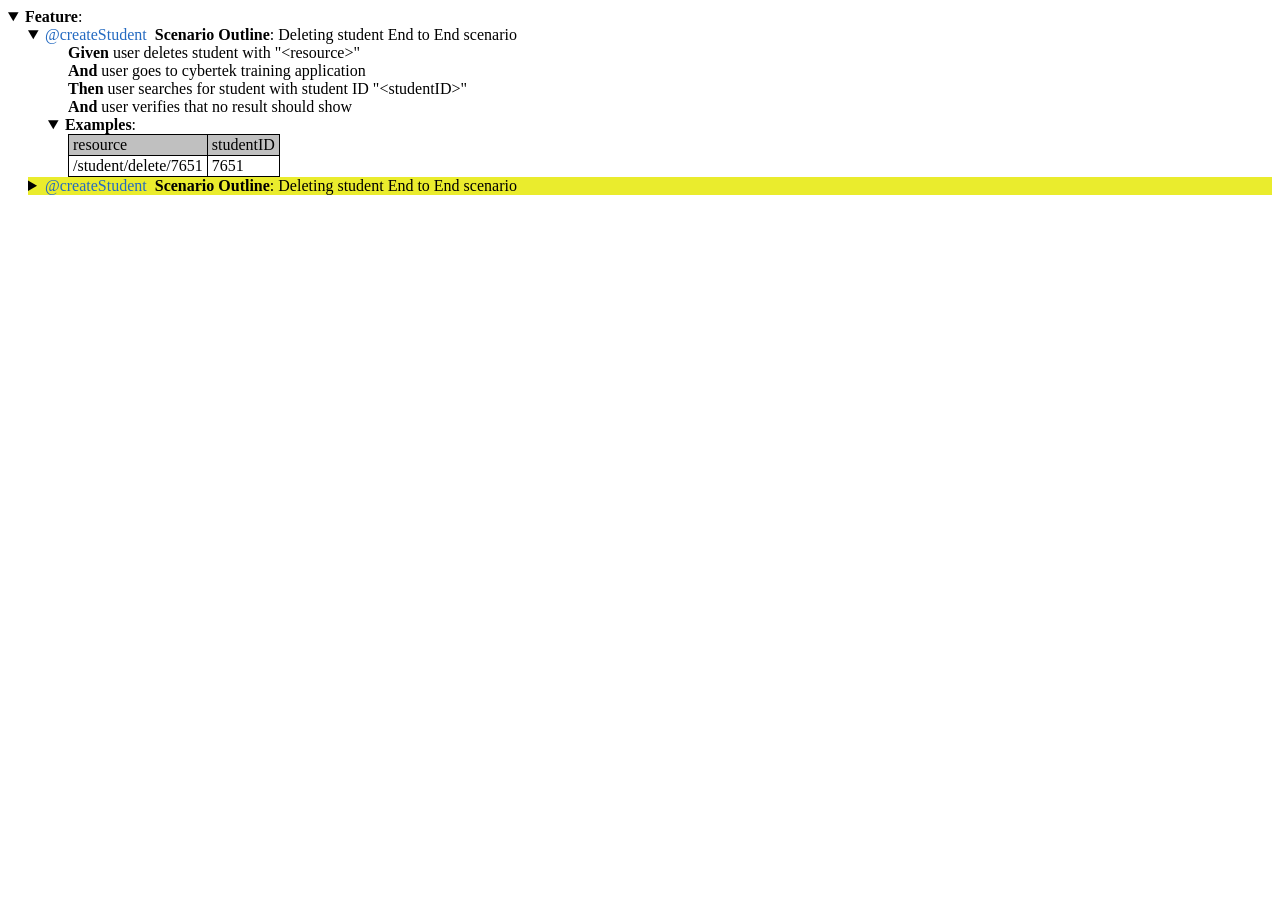
<file: api-platform2/deployments/selenium-api/target/cucumber-reports/index.html>
<!DOCTYPE html>
<html>
  <head>
    <meta charset="utf-8">
    <title>Cucumber Features</title>
    <link href="style.css" rel="stylesheet">
    <script src="jquery-1.8.2.min.js"></script>
    <script src="formatter.js"></script>
    <script src="report.js"></script>
  </head>
  <body>
    <div class="cucumber-report"></div>
  </body>
</html>
</file>
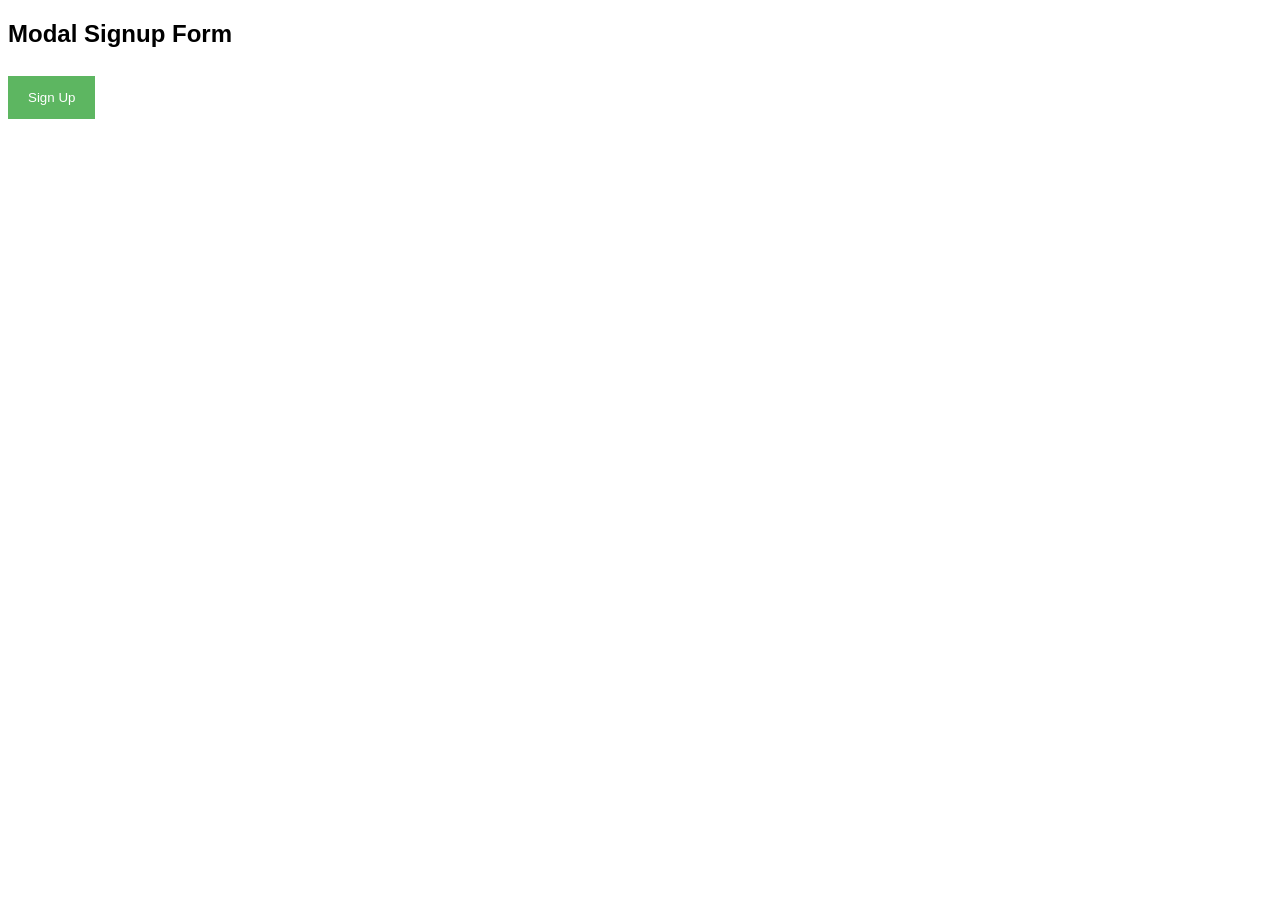
<file: artemis2/deployments/docker/templates/signup.html>
<!DOCTYPE html>
<html>
<style>
body {font-family: Arial, Helvetica, sans-serif;}
* {box-sizing: border-box;}

/* Full-width input fields */
input[type=text], input[type=password] {
  width: 100%;
  padding: 15px;
  margin: 5px 0 22px 0;
  display: inline-block;
  border: none;
  background: #f1f1f1;
}

/* Add a background color when the inputs get focus */
input[type=text]:focus, input[type=password]:focus {
  background-color: #ddd;
  outline: none;
}

/* Set a style for all buttons */
button {
  background-color: #4CAF50;
  color: white;
  padding: 14px 20px;
  margin: 8px 0;
  border: none;
  cursor: pointer;
  width: 100%;
  opacity: 0.9;
}

button:hover {
  opacity:1;
}

/* Extra styles for the cancel button */
.cancelbtn {
  padding: 14px 20px;
  background-color: #f44336;
}

/* Float cancel and signup buttons and add an equal width */
.cancelbtn, .signupbtn {
  float: left;
  width: 50%;
}

/* Add padding to container elements */
.container {
  padding: 16px;
}

/* The Modal (background) */
.modal {
  display: none; /* Hidden by default */
  position: fixed; /* Stay in place */
  z-index: 1; /* Sit on top */
  left: 0;
  top: 0;
  width: 100%; /* Full width */
  height: 100%; /* Full height */
  overflow: auto; /* Enable scroll if needed */
  background-color: #474e5d;
  padding-top: 50px;
}

/* Modal Content/Box */
.modal-content {
  background-color: #fefefe;
  margin: 5% auto 15% auto; /* 5% from the top, 15% from the bottom and centered */
  border: 1px solid #888;
  width: 80%; /* Could be more or less, depending on screen size */
}

/* Style the horizontal ruler */
hr {
  border: 1px solid #f1f1f1;
  margin-bottom: 25px;
}

/* The Close Button (x) */
.close {
  position: absolute;
  right: 35px;
  top: 15px;
  font-size: 40px;
  font-weight: bold;
  color: #f1f1f1;
}

.close:hover,
.close:focus {
  color: #f44336;
  cursor: pointer;
}

/* Clear floats */
.clearfix::after {
  content: "";
  clear: both;
  display: table;
}

/* Change styles for cancel button and signup button on extra small screens */
@media screen and (max-width: 300px) {
  .cancelbtn, .signupbtn {
     width: 100%;
  }
}
</style>
<body>

<h2>Modal Signup Form</h2>

<button onclick="document.getElementById('id01').style.display='block'" style="width:auto;">Sign Up</button>

<div id="id01" class="modal">
  <span onclick="document.getElementById('id01').style.display='none'" class="close" title="Close Modal">&times;</span>
  <form class="modal-content" action="/action_page.php">
    <div class="container">
      <h1>Sign Up</h1>
      <p>Please fill in this form to create an account.</p>
      <hr>
      <label for="email"><b>Email</b></label>
      <input type="text" placeholder="Enter Email" name="email" required>

      <label for="psw"><b>Password</b></label>
      <input type="password" placeholder="Enter Password" name="psw" required>

      <label for="psw-repeat"><b>Repeat Password</b></label>
      <input type="password" placeholder="Repeat Password" name="psw-repeat" required>

      <label>
        <input type="checkbox" checked="checked" name="remember" style="margin-bottom:15px"> Remember me
      </label>

      <p>By creating an account you agree to our <a href="#" style="color:dodgerblue">Terms & Privacy</a>.</p>

      <div class="clearfix">
        <button type="button" onclick="document.getElementById('id01').style.display='none'" class="cancelbtn">Cancel</button>
        <button type="submit" class="signupbtn">Sign Up</button>
      </div>
    </div>
  </form>
</div>

<script>
// Get the modal
var modal = document.getElementById('id01');

// When the user clicks anywhere outside of the modal, close it
window.onclick = function(event) {
  if (event.target == modal) {
    modal.style.display = "none";
  }
}
</script>

</body>
</html>
</file>
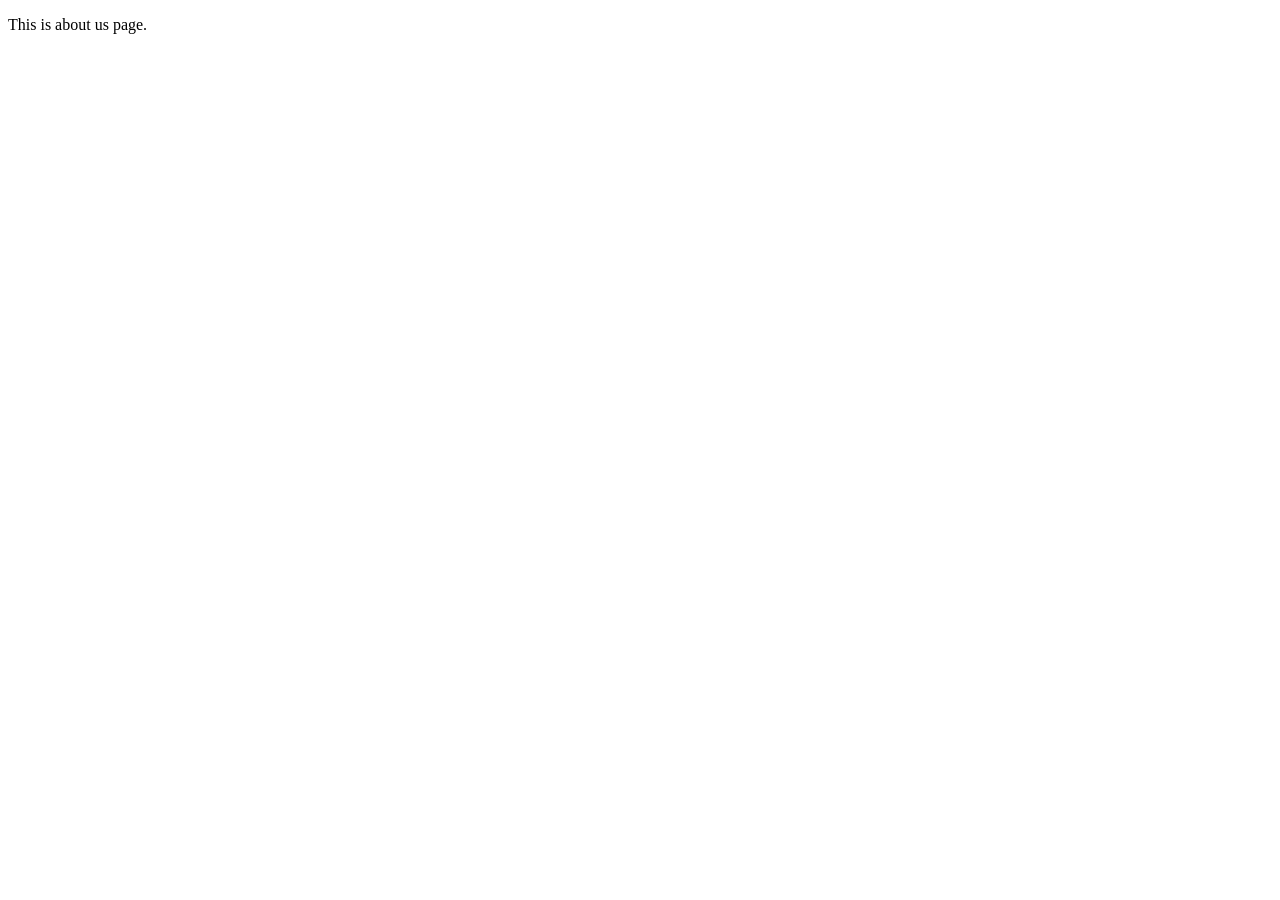
<file: food-market2/deployments/docker/src/main/resources/templates/about.html>
<!DOCTYPE HTML>
<html xmlns:th="https://www.thymeleaf.org" xmlns:layout="http://www.ultraq.net.nz/thymeleaf/layout"
      layout:decorate="~{layout}">
<head>
    <title>About Us</title>
    <meta http-equiv="Content-Type" content="text/html; charset=UTF-8" />
</head>
<body>
<div layout:fragment="content">

    <p class="text">
        This is about us page.
    </p>

</div>

</body>
</html>
</file>
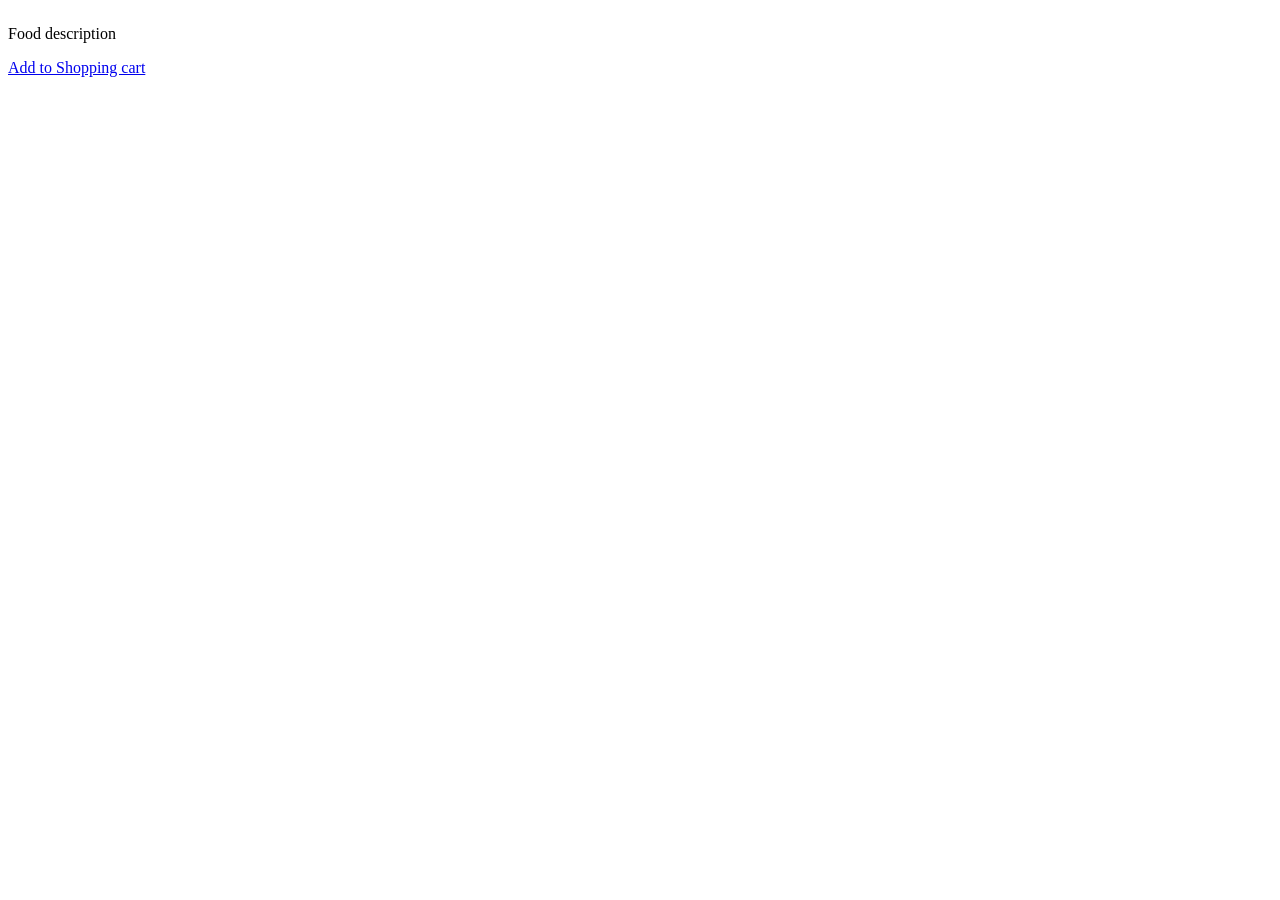
<file: food-market2/deployments/docker/src/main/resources/templates/food_details.html>
<!DOCTYPE HTML>
<html xmlns:th="https://www.thymeleaf.org" xmlns:layout="http://www.ultraq.net.nz/thymeleaf/layout"
      layout:decorate="~{layout}">
<head>
    <title>About Us</title>
    <meta http-equiv="Content-Type" content="text/html; charset=UTF-8" />
</head>
<body>
<div layout:fragment="content">
    <div class="card">
        <h5 class="card-header" th:text="${food.foodType}"></h5>
        <div class="card-body">
            <h5 class="card-title" th:text="${food.name}"></h5>
            <h6 th:text="${food.price}"></h6>
            <p class="card-text">Food description</p>
            <a href="#" class="btn btn-primary">Add to Shopping cart</a>
        </div>
    </div>
</div>

</body>
</html>
</file>
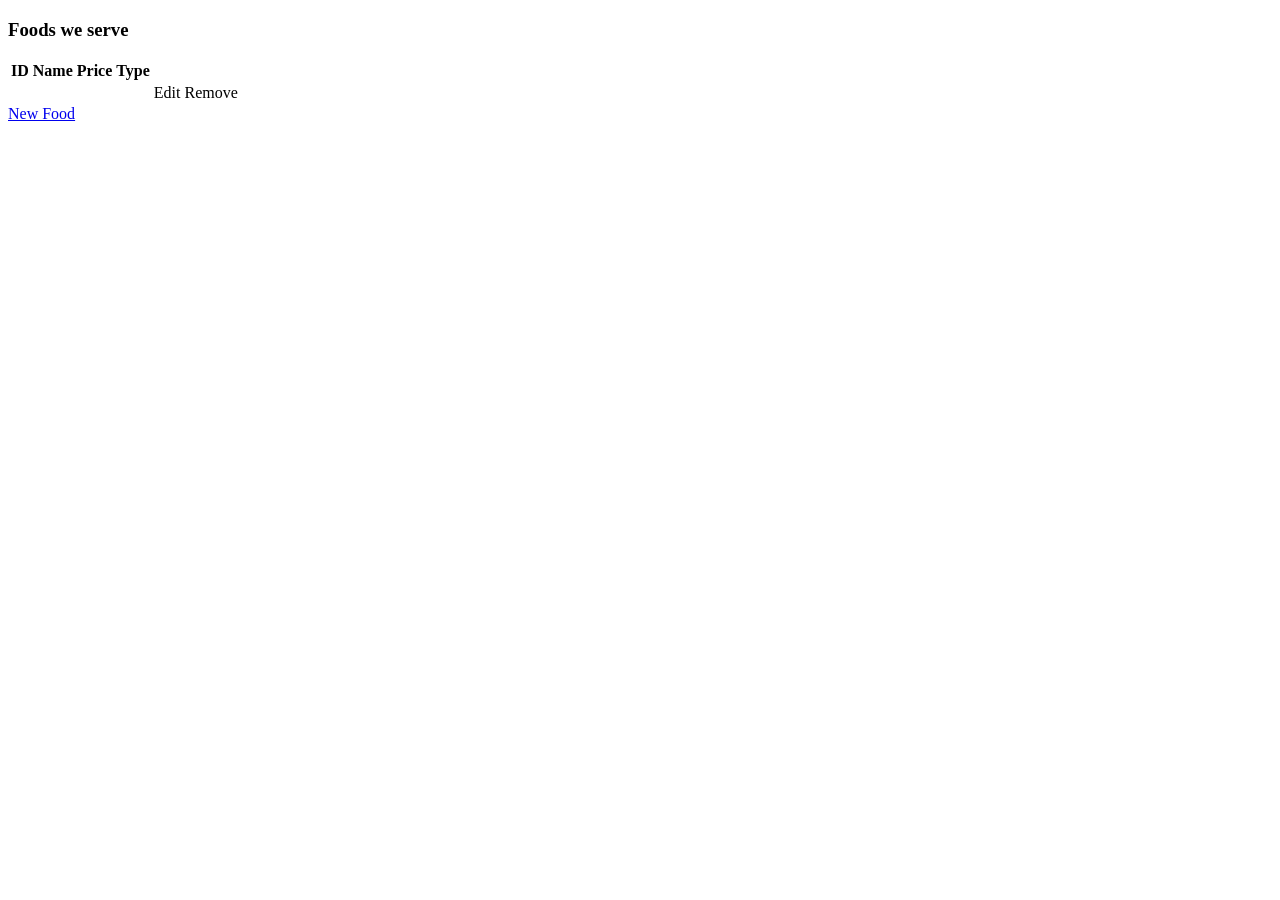
<file: food-market2/deployments/docker/src/main/resources/templates/food_list.html>
<!DOCTYPE HTML>
<html xmlns:th="https://www.thymeleaf.org" xmlns:layout="http://www.ultraq.net.nz/thymeleaf/layout"
      layout:decorate="~{layout}">
<head>
    <title>Food List</title>
    <meta http-equiv="Content-Type" content="text/html; charset=UTF-8" />
</head>
<body>
<div layout:fragment="content">
    <h3>Foods we serve</h3>
    <table class="table">
        <thead>
        <tr>
            <th scope="col">ID</th>
            <th scope="col">Name</th>
            <th scope="col">Price</th>
            <th scope="col">Type</th>
            <th></th>
            <th></th>
        </tr>
        </thead>
        <tr th:each = "food : ${food}">

            <td>
                <a th:href="@{/food/detail(id=${food.id})}" th:text="${food.id}"></a>
            </td>
            <td th:text="${food.name}"></td>
            <td th:text="${food.price}"></td>
            <td th:text="${food.foodType}"></td>
            <td>
                <a th:href="@{/food/update(id=${food.id})}" class="btn btn-success">Edit</a>
            </td>
            <td>
                <a th:href="@{/food/delete(id=${food.id})}" class="btn btn-danger">Remove</a>
            </td>
        </tr>
    </table>

    <a href="#" th:href="@{/food/new}" class="btn btn-primary">New Food</a>
</div>

</body>
</html>
</file>
<file: api-platform2/deployments/selenium-api/target/cucumber-reports/style.css>
.cucumber-report .body {
  font-family: Helvetica,Arial,sans-serif;
}

.cucumber-report .keyword {
  font-weight: bold;
}

.cucumber-report .description {
  font-style: italic;
  margin-left: 20px;
  white-space: pre;
}

.cucumber-report details > section {
  margin-left: 20px;
}

.cucumber-report ol.steps {
  list-style-type: none;
  margin-top: 0;
  margin-bottom: 0;
}

.cucumber-report .step .embedded-text {
  background: #dddddd;
}

.cucumber-report .doc_string {
  margin: 0 0 0 20px;
}

.cucumber-report table {
  border-collapse: collapse;
  border: 1px;
  border-style: solid;
}

.cucumber-report td, .cucumber-report th {
  border: 1px;
  border-style: solid;
  padding-left: 4px;
  padding-right: 4px;
}

.cucumber-report table {
  margin-left: 20px;
}

.cucumber-report thead {
  background-color: #C0C0C0;
}

.cucumber-report .passed {
  background-color: #C5D88A;
}

.cucumber-report .undefined, .cucumber-report .pending {
  background-color: #EAEC2D;
}

.cucumber-report .skipped {
  background-color: #2DEAEC;
}

.cucumber-report .failed {
  background-color: #D88A8A;
}

.cucumber-report .tags {
  display: inline;
}

.cucumber-report .tag {
  margin-right: 0.25em;
  color: #246ac1;
}

.cucumber-report .comments {
  display: inline;
}

.cucumber-report .comment {
  margin: 0;
  padding: 0;
}

.cucumber-report .error {
  margin: .2em .75em;
  padding: .2em;
  border: 1px solid #900;
  background-color: #EDBBBB;
}

#cucumber-templates {
  display: none;
}
</file>
